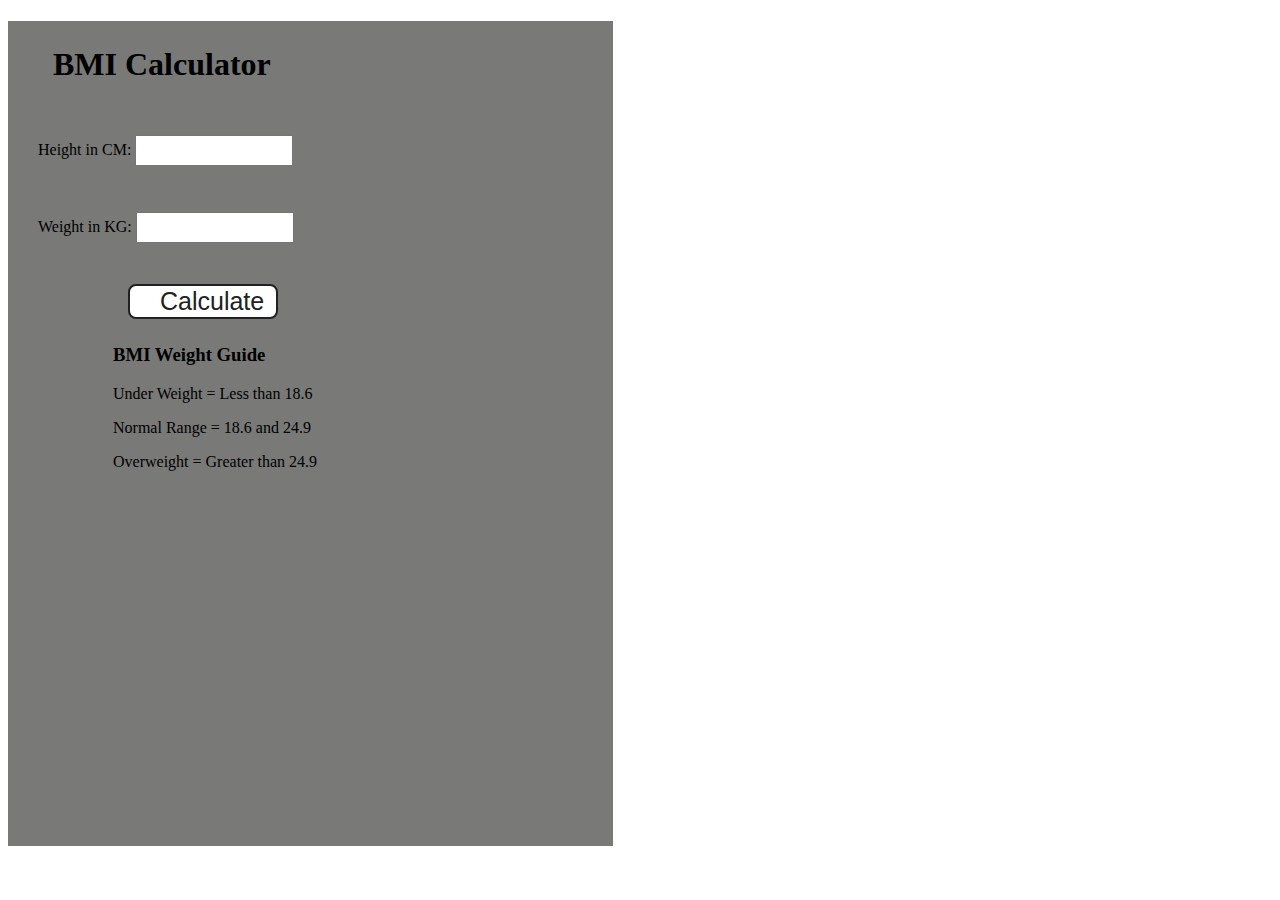
<file: bmi_calculator/index.html>
<!DOCTYPE html>
<html lang="en">
  <head>
    <meta charset="UTF-8" />
    <meta name="viewport" content="width=device-width, initial-scale=1.0" />
    <meta http-equiv="X-UA-Compatible" content="ie=edge" />
    <link rel="stylesheet" href="style.css" />
    <title>BMI Calculator</title>
  </head>
  <body>
    <div class="container">
      <h1>BMI Calculator</h1>
      <form>
        <p><label>Height in CM: </label><input type="text" id="height" /></p>
        <p><label>Weight in KG: </label><input type="text" id="weight" /></p>
        <button>Calculate</button>
        <div id="results"></div>
        <div id="weight-guide">
          <h3>BMI Weight Guide</h3>
          <p>Under Weight = Less than 18.6</p>
          <p>Normal Range = 18.6 and 24.9</p>
          <p>Overweight = Greater than 24.9</p>
        </div>
      </form>
    </div>
  </body>
  <script src="index.js"></script>
</html>
</file>
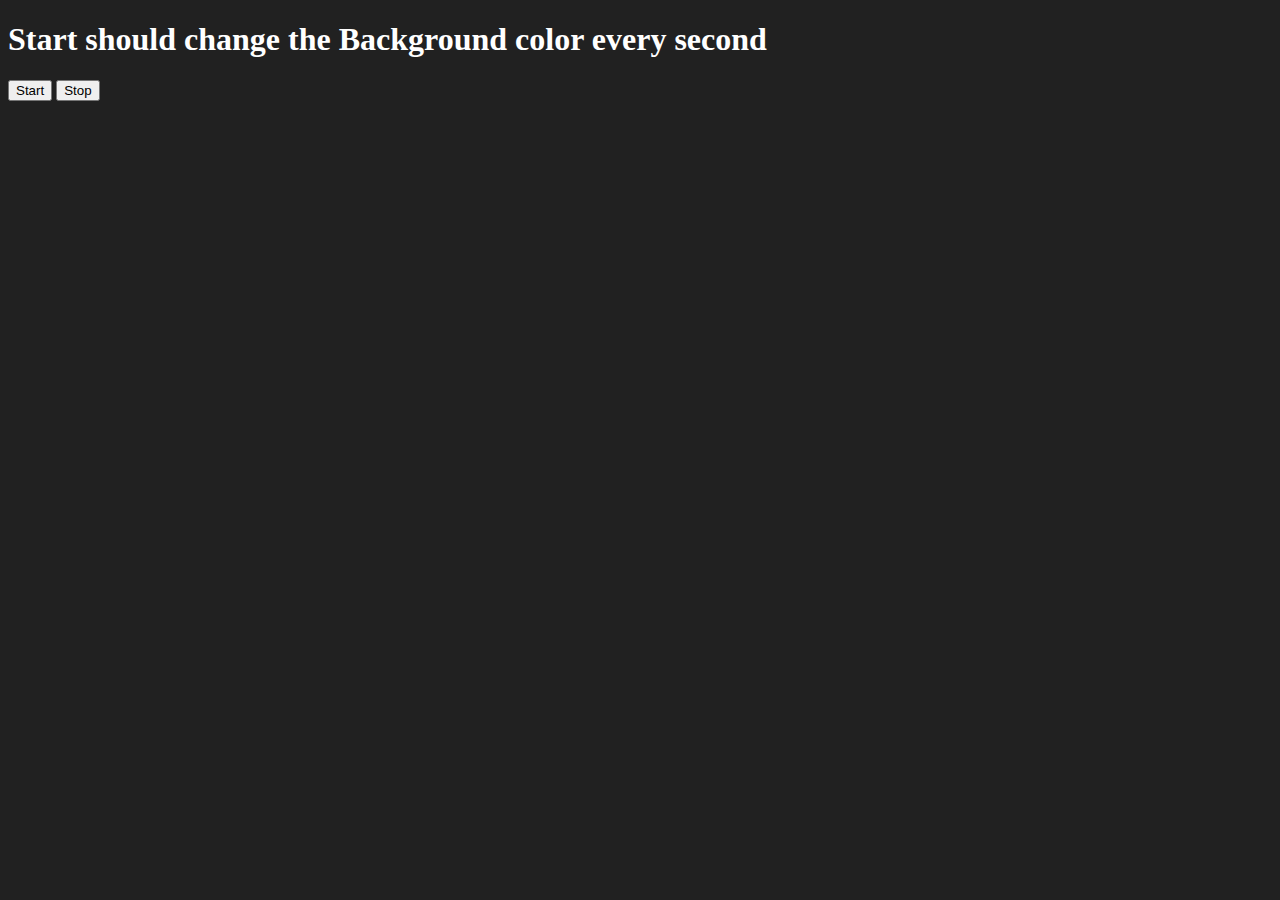
<file: color/index.html>
<!DOCTYPE html>
<html lang="en">
  <head>
    <meta charset="UTF-8" />
    <meta name="viewport" content="width=device-width, initial-scale=1.0" />
    <meta http-equiv="X-UA-Compatible" content="ie=edge" />
  </head>
  <body style="background-color: #212121; color: #fff">

    <h1>Start should change the Background color every second</h1>
    <button id="start">Start</button>
    <button id="stop">Stop</button>
    <script src="index.js"></script>
  </body>
</html>
</file>
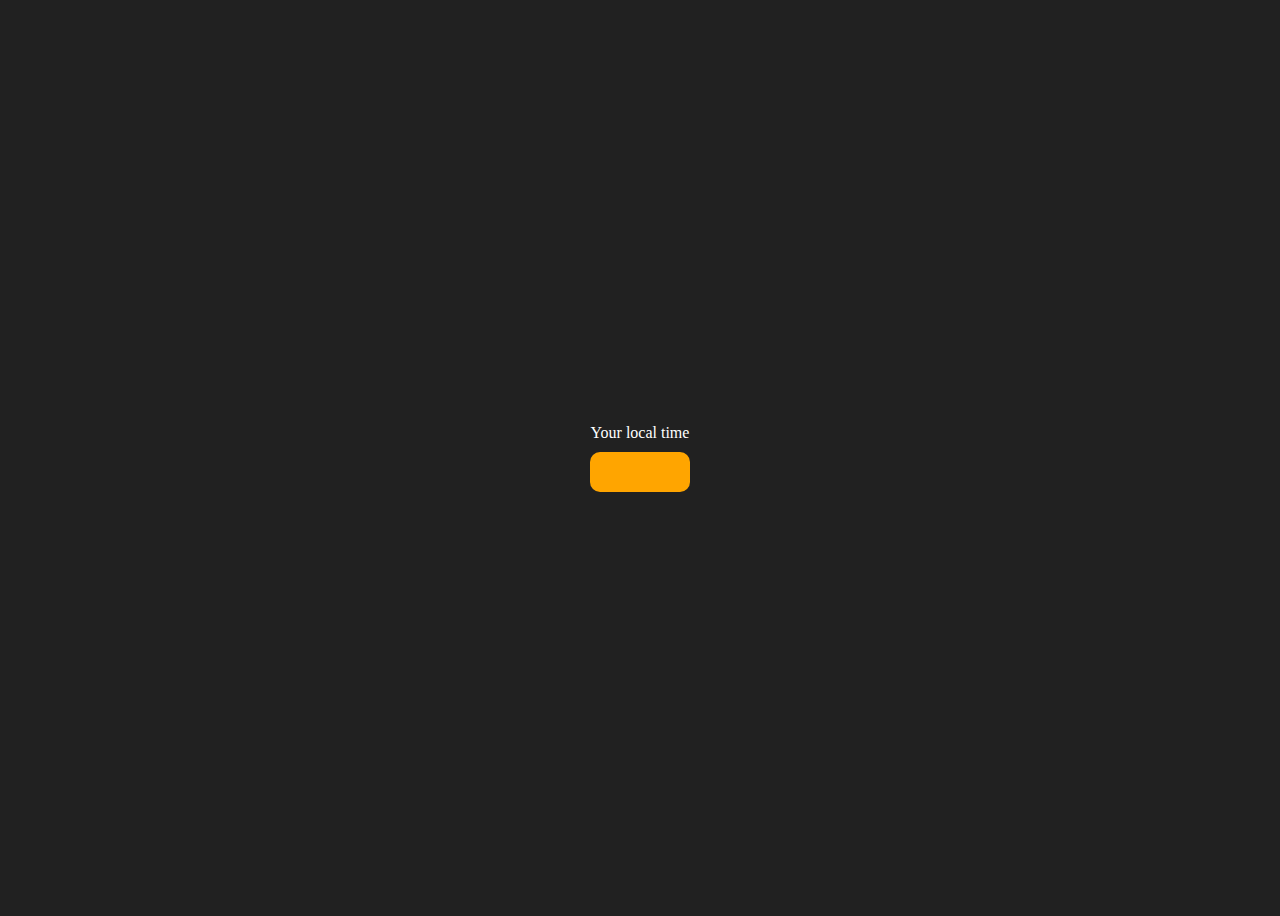
<file: digital_clock/index.html>
<!DOCTYPE html>
<html lang="en">
  <head>
    <meta charset="UTF-8" />
    <meta name="viewport" content="width=device-width, initial-scale=1.0" />
    <meta http-equiv="X-UA-Compatible" content="ie=edge" />
    <title>Your Local Time</title>
    <style>
      body {
        background-color: #212121;
        color: #fff;
      }
      .center {
        display: flex;
        height: 100vh;
        justify-content: center;
        align-items: center;
        flex-direction: column;
      }
      #clock {
        font-size: 40px;
        background-color: orange;
        padding: 20px 50px;
        margin-top: 10px;
        border-radius: 10px;
      }
    </style>
  </head>
  <body>
    <div class="center">
      <div id="banner"><span>Your local time</span></div>
      <div id="clock"></div>
    </div>
    <script src="index.js"></script>
  </body>
</html>
</file>
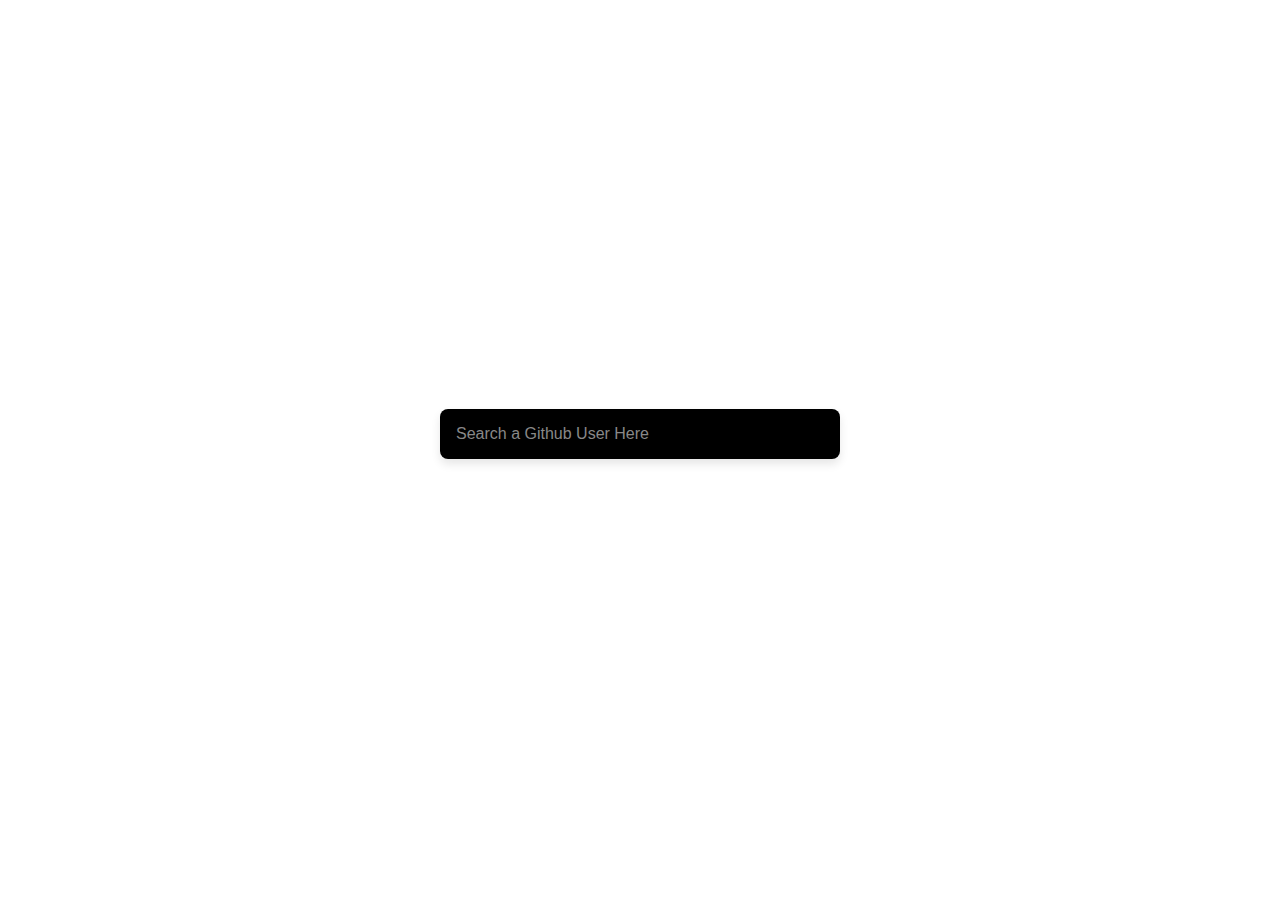
<file: github/index.html>
<!DOCTYPE html>
<html lang="en">
<head>
    <meta charset="UTF-8">
    <meta name="viewport" content="width=device-width, initial-scale=1.0">
    <title>Github Profiles</title>
    <link rel="stylesheet" href="style.css">
</head>
<body>
    <form id="form" onsubmit="return formSubmit()">
        <input type="text" id="search" autofocus placeholder="Search a Github User Here" />
    </form>
    <main id="main"></main>
    <script src="index.js"></script>
</body>
</html>
</file>
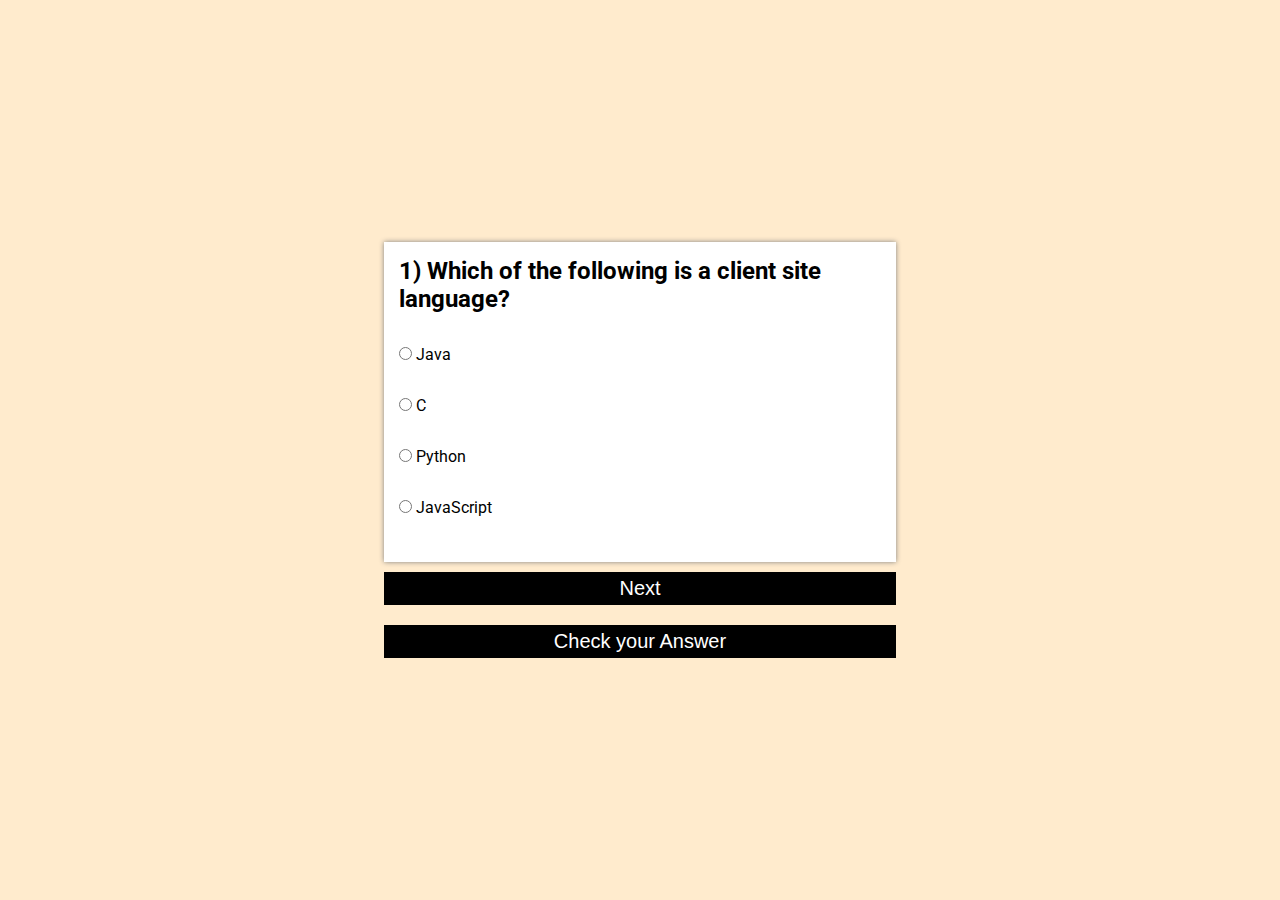
<file: quiz app/index.html>
<!DOCTYPE html>
<html lang="en">
<head>
    <meta charset="UTF-8">
    <meta name="viewport" content="width=device-width, initial-scale=1.0">
    <title>Quiz App</title>
    <link rel="stylesheet" href="style.css">
</head>
<body>
    <div class="main">
        <div id="box">
            <h2 id="quesbox">question</h2>
            <div class="row">
                <input class="options" id="option1" type="radio" value="a" name="option">
                <label for="option1">Option1</label>
            </div>
            <div class="row">
                <input class="options" id="option2" type="radio" value="b" name="option">
                <label for="option2">Option2</label>
            </div>
            <div class="row">
                <input class="options" id="option3" type="radio" value="c" name="option">
                <label for="option3">Option3</label>
            </div>
            <div class="row">
                <input class="options" id="option4" type="radio" value="d" name="option">
                <label for="option4">Option4</label>
            </div>
            <p id="checkanswer"></p>
        </div>
        <button id="btn1" onclick="submitQuiz()">
            Next
        </button>
        <button id="btn2" onclick="Check()">
            Check your Answer
        </button>
    </div>
    <script src="index.js"></script>
</body>
</html>
</file>
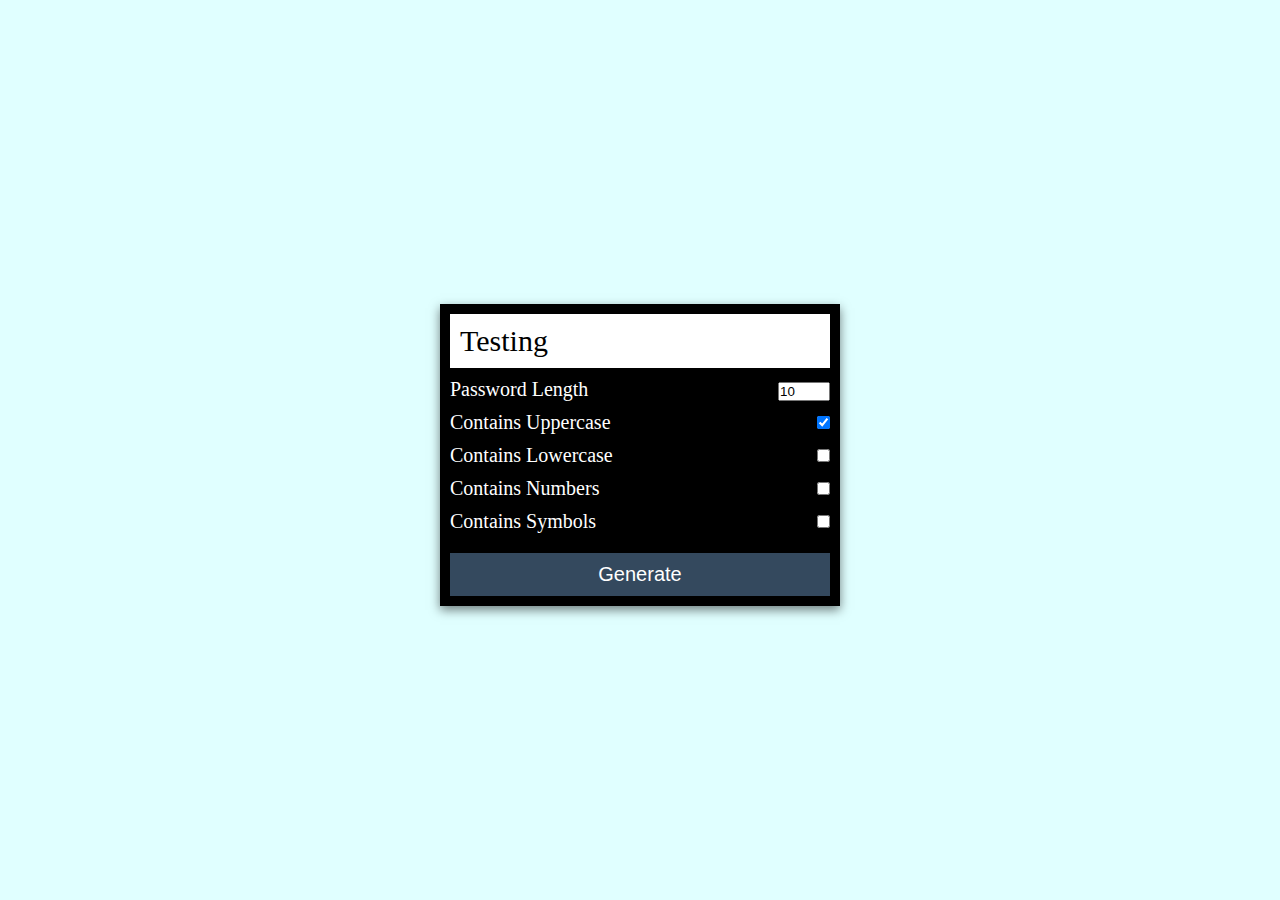
<file: random password/index.html>
<!DOCTYPE html>
<html lang="en">
<head>
    <meta charset="UTF-8">
    <meta name="viewport" content="width=device-width, initial-scale=1.0">
    <title>Random Password</title>
    <link rel="stylesheet" href="style.css">
</head>
<body>
    <div class="main">
        <div class="box">
            <span id="pass-box">Testing</span>
            <div class="row">
                <div class="left">
                    Password Length
                </div>
                <div class="right">
                    <input type="number" name="" id="total-char" max="30" min="2" value="10" />
                </div>
            </div>
            <div class="row">
                <label for="upper-case">
                    <div class="left">
                       Contains Uppercase
                    </div>
                </label>
                <div class="right">
                    <input type="checkbox" name="" id="upper-case" checked/>
                </div>
            </div>
            <div class="row">
                <label for="lower-case">
                    <div class="left">
                      Contains Lowercase
                    </div>
                </label>
                <div class="right">
                    <input type="checkbox" name="" id="lower-case" />
                </div>
            </div>
            <div class="row">
                <label for="numbers">
                    <div class="left">
                    Contains Numbers
                    </div>
                </label>
                <div class="right">
                    <input type="checkbox" name="" id="numbers" />
                </div>
            </div>
            <div class="row">
                <label for="symbols">
                    <div class="left">
                    Contains Symbols
                    </div>
                </label>
                <div class="right">
                    <input type="checkbox" name="" id="symbols" />
                </div>
            </div>
            <div class="row">
                <button id="btn">
                    Generate
                </button>
            </div>
        </div>
    </div>
    <script src="index.js"></script>
</body>
</html>
</file>
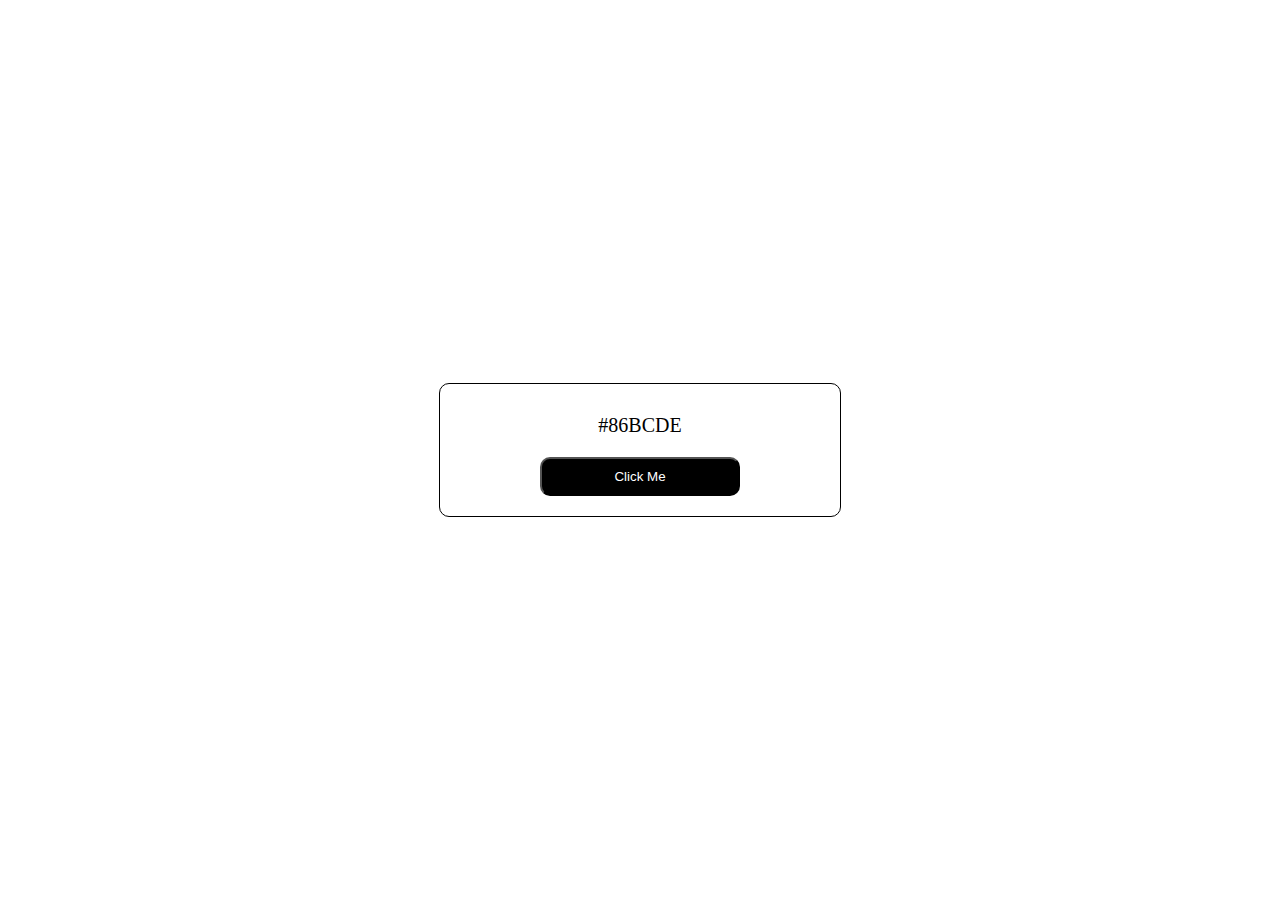
<file: randomcolor/index.html>
<!DOCTYPE html>
<html lang="en">
<head>
    <meta charset="UTF-8">
    <meta name="viewport" content="width=device-width, initial-scale=1.0">
    <title>Random Color changer</title>
    <link rel="stylesheet" href="style.css">
</head>
<body>
    <div class="container">
        <div class="main">
            <p class="para"></p>
            <button class="btn">Click Me</button>
        </div>
    </div>
    <script src="index.js"></script>
</body>
</html>
</file>
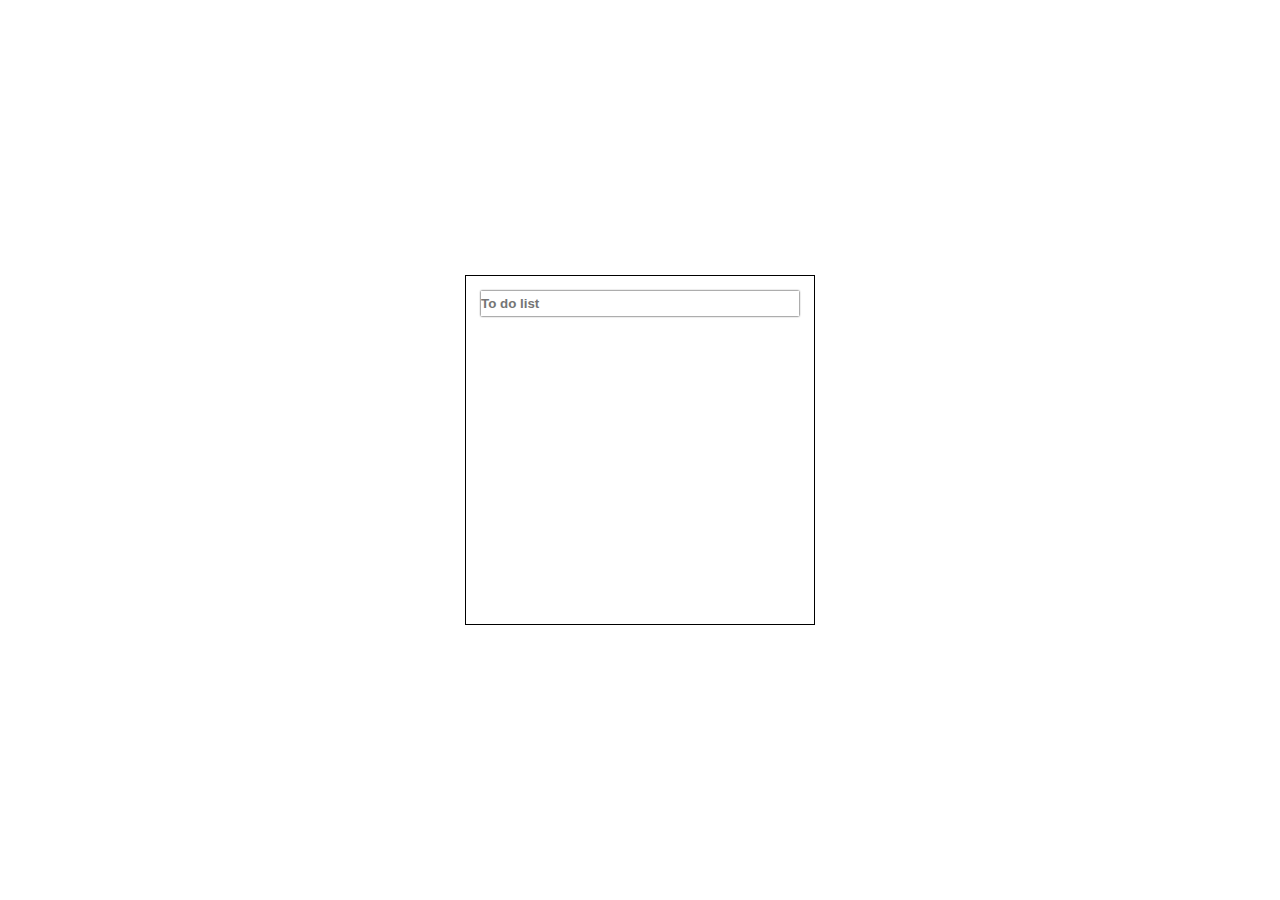
<file: todo app/index.html>
<!DOCTYPE html>
<html lang="en">
<head>
    <meta charset="UTF-8">
    <meta name="viewport" content="width=device-width, initial-scale=1.0">
    <title>To Do App</title>
    <link rel="stylesheet" href="style.css">
</head>
<body>
    <main>
        <div class="box">
            <input type="text" id="item" autofocus placeholder="To do list">
            <ul id="to_do_box">
            </ul>
        </div>
    </main>
    <script src="index.js"></script>
</body>
</html>
</file>
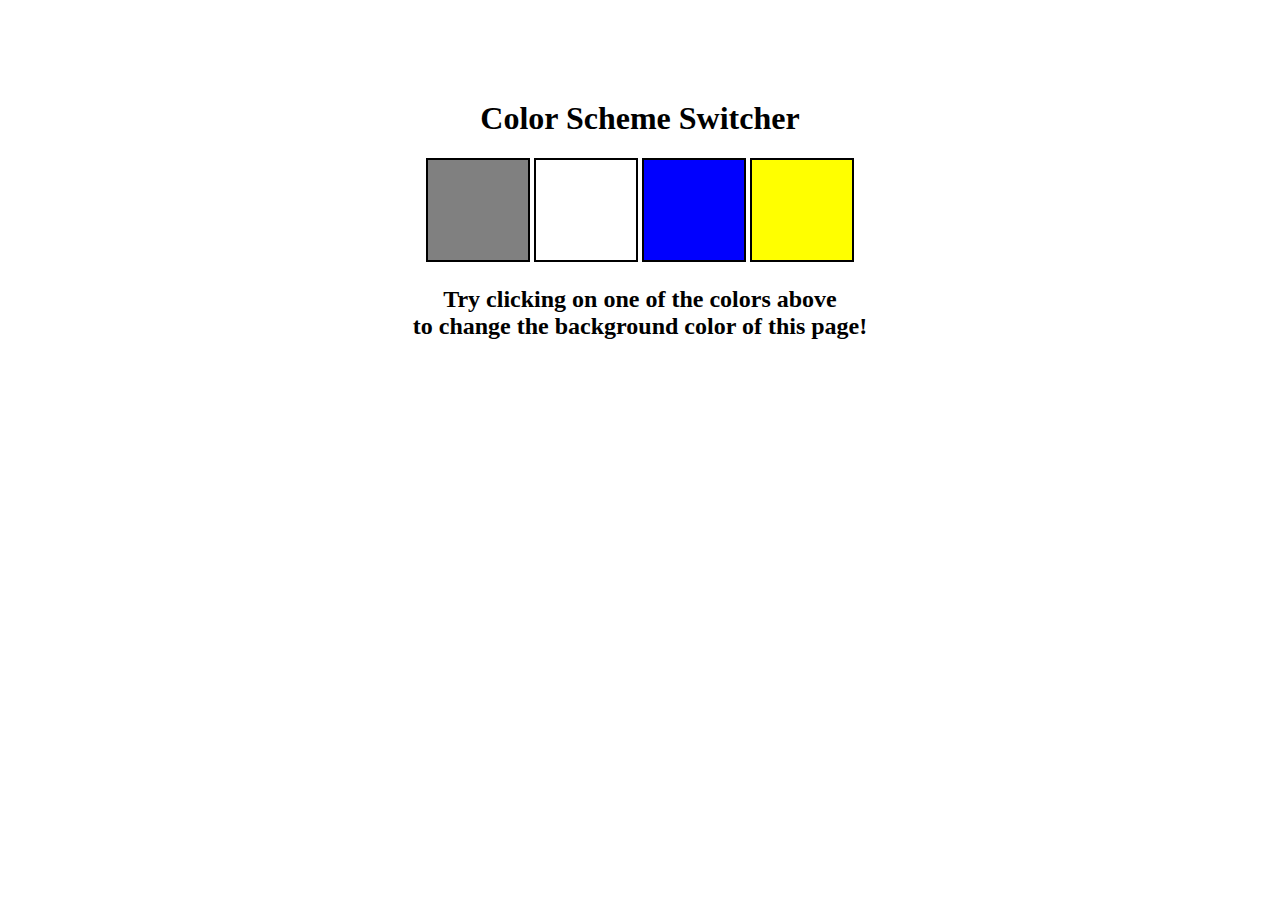
<file: color_changer/color_changer.html>
<!DOCTYPE html>
<html lang="en">
  <head>
    <meta charset="UTF-8" />
    <meta name="viewport" content="width=device-width, initial-scale=1.0" />
    <meta http-equiv="X-UA-Compatible" content="ie=edge" />
    <link rel="stylesheet" href="style.css" />
    <title>JavaScript Background Color Switcher</title>
  </head>
  <body>
    <div class="canvas">
      
      <h1>Color Scheme Switcher</h1>
      <span class="button" id="grey"></span>
      <span class="button" id="white"></span>
      <span class="button" id="blue"></span>
      <span class="button" id="yellow"></span>
      <h2>
        Try clicking on one of the colors above
        <span>to change the background color of this page!</span>
      </h2>
    </div>
    <script src="index.js"></script>
  </body>
</html>
</file>
<file: bmi_calculator/style.css>
.container {
    width: 575px;
    height: 825px;
  
    background-color: #797978;
    padding-left: 30px;
  }
  #height,
  #weight {
    width: 150px;
    height: 25px;
    margin-top: 30px;
  }
  
  #weight-guide {
    margin-left: 75px;
    margin-top: 25px;
  }
  
  #results {
    font-size: 35px;
    margin-left: 90px;
    margin-top: 20px;
    color: rgb(241, 241, 241);
  }
  
  button {
    width: 150px;
    height: 35px;
    margin-left: 90px;
    margin-top: 25px;
    background-color: #fff;
    padding: 1px 30px;
    border-radius: 8px;
    color: #212121;
    text-decoration: none;
    border: 2px solid #212121;
  
    font-size: 25px;
  }
  
  h1 {
    padding-left: 15px;
    padding-top: 25px;
    
  }
</file>
<file: github/style.css>
* {
    box-sizing: border-box;
    padding: 0;
    margin: 0;
}

body {
    background-color: #fff;
    color: #000;
    display: flex;
    flex-direction: column;
    align-items: center;
    justify-content: center;
    font-family: "Poppins", sans-serif;
    margin: 0;
    min-height: 100vh;
}

input {
    background-color: #000;
    border-radius: 8px;
    border: none;
    box-shadow: 0 5px 10px rgba(0, 0, 0, 0.1);
    color: #fff;
    font-family: inherit;
    font-size: 1rem;
    padding: 1rem;
    margin-bottom: 2rem;
    width: 400px;
}

input::placeholder {
    color: #888;
}

input:focus {
    outline: none;
}

.card {
    background-color: #000;
    border-radius: 20px;
    box-shadow: 0 5px 10px rgba(0, 0, 0, 0.1);
    display: flex;
    flex-direction: column;
    align-items: center;
    padding: 3rem;
    max-width: 800px;
}

.avatar {
    border: 10px solid white;
    border-radius: 50%;
    height: 150px;
    width: 150px;
    margin-bottom: 1.5rem;
}

.user-info {
    color: white;
    margin-top: 1.5rem;
}

.user-info h2 {
    margin-top: 0;
    margin-bottom: 0.5rem;
}

.user-info p {
    margin-bottom: 10px;
}

.user-info ul {
    display: flex;
    flex-direction: column;
    list-style-type: none;
    padding: 0;
    max-width: 400px;
}

.user-info ul li {
    margin-bottom: 1rem;
}

.user-info ul li strong {
    font-size: 0.9rem;
    margin-left: 0.5rem;
}

.repo {
    background-color: white;
    border-radius: 5px;
    display: inline-block;
    color: black;
    font-size: 0.7rem;
    padding: 0.25rem 0.5rem;
    margin-right: 0.5rem;
    margin-bottom: 0.5rem;
    text-decoration: none;
}
</file>
<file: quiz app/style.css>
@import url('https://fonts.googleapis.com/css2?family=Roboto:wght@100&display=swap');

*{
    margin: 0;
    padding: 0;
    box-sizing: border-box;
}

body{
    background-color: blanchedalmond;
    font-family: 'Roboto', sans-serif;
}

.main{
    width: 100%;
    height: 100vh;
    display: flex;
    justify-content: center;
    align-items: center;
    flex-direction: column;
}

#box{
    width: 40%;
    height: 320px;
    box-shadow: 0px 0px 5px grey;
    padding: 15px;
    background-color: white;
}

.row{
    width: 100%;
    margin: 2rem;
    margin-left: 0;
}

#btn1{
    margin-top: 10px;
    width: 40%;
    padding: 5px;
    background-color: black;
    color: white;
    font-size: 20px;
    border: none;
}
#btn2{
    margin-top: 20px;
    width: 40%;
    padding: 5px;
    background-color: black;
    color: white;
    font-size: 20px;
    border: none;
}

#checkanswer{
    padding: 5px;
}
</file>
<file: random password/style.css>
* {
    padding: 0;
    margin: 0;
    box-sizing: border-box;
}

input:focus-visible {
    outline: 0;
}

.main {
    background-color: lightcyan;
    min-height: 100vh;
    display: flex;
    justify-content: center;
    align-items: center;
}

.box {
    min-width: 400px;
    padding: 10px;
    box-shadow: 0 4px 10px rgb(0 0 0 / 50%);
    background: black;
    margin-top: 10px;
}

#pass-box {
    width: 100%;
    display: block;
    background-color: white;
    font-size: 30px;
    padding: 10px;
}

.row {
    width: 100%;
    display: flex;
    margin-top: 10px;
    justify-content: space-between;
    color: white;
    font-size: 20px;
}

label {
    user-select: none;
}

#btn {
    width: 100%;
    font-size: 20px;
    outline: 0;
    border: 0;
    padding: 10px;
    background-color: #34495e;
    color: white;
    margin-top: 10px;
}
</file>
<file: randomcolor/style.css>
* {
    margin: 0;
    padding: 0;
    box-sizing: border-box;
}

html, body {
    height: 100%;
    transition: 2s;
}

.container {
    display: flex;
    justify-content: center;
    align-items: center;
    height: 100%;
    flex-direction: column;
}

.main {
    border: 1px solid black;
    padding: 20px 100px;
    border-radius: 10px;
    display: flex;
    flex-direction: column;
    align-items: center; 
}

p {
    padding: 10px;
    margin-bottom: 10px;
    font-size: 20px;
}

button {
    width: 200px; 
    max-width: 400px; 
    background-color: black;
    color: white;
    padding: 10px 20px;
    border-radius: 10px;
}
</file>
<file: todo app/style.css>
*{
    margin: 0;
    padding: 0;
    box-sizing: border-box;
}

main{
    width: 100%;
    height: 100vh;
    display: flex;
    justify-content: center;
    align-items: center;
}

.box{
    width: 350px;
    min-height: 350px;
    border: 1px solid black;
    padding: 15px;
    overflow: auto;
}

#item{
    height: 25px;
    width: 100%;
    border: 0;
    outline: 0;
    font-weight: bold;
    display: block;
    box-shadow: 0px 0px 2px black;
}

#to_do_box{
    margin-top: 10px;
    list-style: none;
}

#to_do_box li{
    position: relative;
    background-color: white;
    color: black;
    padding: 10px;
    padding-right: 35px;
    text-align: justify;
    margin-top: 10px;
    user-select: none;
}

#to_do_box li i{
    position: absolute;
    right: 10px;
    top: 10px;
}

.done{
    text-decoration: line-through;
    color: black;
}
</file>
<file: color_changer/style.css>
html {
    margin: 0;
  }
  
  span {
    display: block;
  }
  .canvas {
    margin: 100px auto 100px;
    width: 80%;
    text-align: center;
  }
  
  .button {
    width: 100px;
    height: 100px;
    border: solid black 2px;
    display: inline-block;
  }
  
  #grey {
    background: grey;
  }
  
  #white {
    background: white;
  }
  #blue {
    background: blue;
  }
  #yellow {
    background: yellow;
  }
</file>
